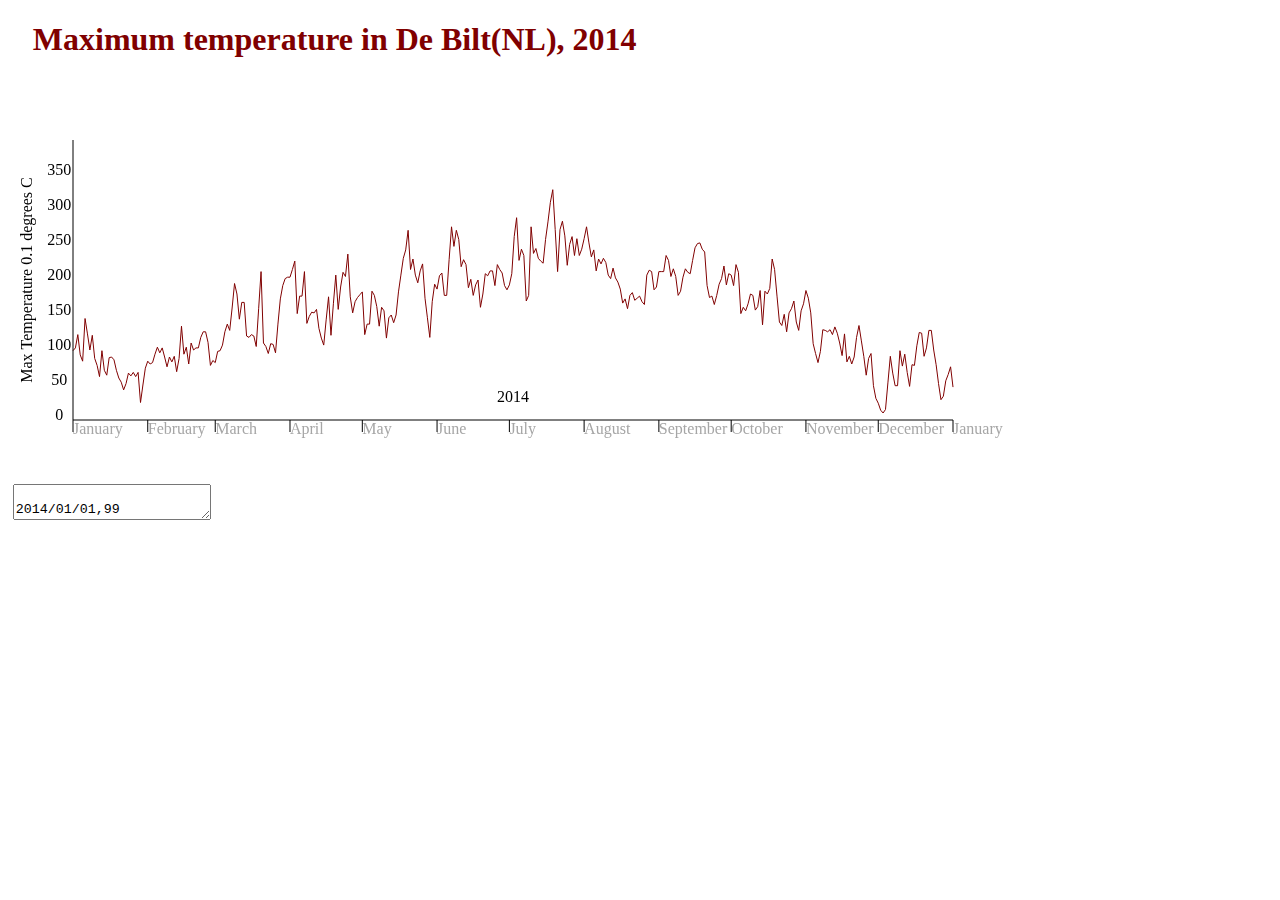
<file: Homework/Week3/index.html>
<!-- by: Anneke ter Schure, 6084087 -->

<!DOCTYPE html>

<html>
	<head>
		<title>Weather Data</title>
		<link rel="stylesheet" type="text/css" href="css/styles.css">
	</head>
	<body>
        <div id="wrapper">
			<div id="header">
				<h1>Maximum temperature in De Bilt(NL), 2014</h1>
			</div>
            <div>
                <canvas id="MyCanvas" width="1000" height="400"></canvas>
            </div>
            <!-- data: date, maximum temperature in 0.1 degrees celsius-->
            <textarea id="rawdata">
            2014/01/01,99
            2014/01/02,103
            2014/01/03,122
            2014/01/04,93
            2014/01/05,84
            2014/01/06,145
            2014/01/07,123
            2014/01/08,100
            2014/01/09,121
            2014/01/10,88
            2014/01/11,78
            2014/01/12,62
            2014/01/13,99
            2014/01/14,71
            2014/01/15,64
            2014/01/16,89
            2014/01/17,90
            2014/01/18,86
            2014/01/19,71
            2014/01/20,60
            2014/01/21,54
            2014/01/22,43
            2014/01/23,52
            2014/01/24,67
            2014/01/25,63
            2014/01/26,68
            2014/01/27,62
            2014/01/28,68
            2014/01/29,25
            2014/01/30,50
            2014/01/31,74
            2014/02/01,84
            2014/02/02,80
            2014/02/03,82
            2014/02/04,94
            2014/02/05,104
            2014/02/06,96
            2014/02/07,103
            2014/02/08,90
            2014/02/09,76
            2014/02/10,90
            2014/02/11,83
            2014/02/12,91
            2014/02/13,69
            2014/02/14,88
            2014/02/15,134
            2014/02/16,94
            2014/02/17,104
            2014/02/18,80
            2014/02/19,110
            2014/02/20,100
            2014/02/21,103
            2014/02/22,103
            2014/02/23,118
            2014/02/24,126
            2014/02/25,126
            2014/02/26,111
            2014/02/27,78
            2014/02/28,85
            2014/03/01,82
            2014/03/02,98
            2014/03/03,99
            2014/03/04,107
            2014/03/05,126
            2014/03/06,137
            2014/03/07,128
            2014/03/08,160
            2014/03/09,195
            2014/03/10,180
            2014/03/11,144
            2014/03/12,168
            2014/03/13,168
            2014/03/14,120
            2014/03/15,118
            2014/03/16,122
            2014/03/17,120
            2014/03/18,105
            2014/03/19,159
            2014/03/20,212
            2014/03/21,110
            2014/03/22,105
            2014/03/23,95
            2014/03/24,109
            2014/03/25,108
            2014/03/26,96
            2014/03/27,137
            2014/03/28,173
            2014/03/29,192
            2014/03/30,202
            2014/03/31,204
            2014/04/01,204
            2014/04/02,215
            2014/04/03,227
            2014/04/04,152
            2014/04/05,177
            2014/04/06,177
            2014/04/07,212
            2014/04/08,138
            2014/04/09,148
            2014/04/10,154
            2014/04/11,153
            2014/04/12,158
            2014/04/13,131
            2014/04/14,117
            2014/04/15,107
            2014/04/16,143
            2014/04/17,176
            2014/04/18,121
            2014/04/19,166
            2014/04/20,207
            2014/04/21,158
            2014/04/22,190
            2014/04/23,211
            2014/04/24,205
            2014/04/25,237
            2014/04/26,176
            2014/04/27,153
            2014/04/28,169
            2014/04/29,175
            2014/04/30,179
            2014/05/01,183
            2014/05/02,122
            2014/05/03,137
            2014/05/04,137
            2014/05/05,184
            2014/05/06,178
            2014/05/07,162
            2014/05/08,134
            2014/05/09,161
            2014/05/10,156
            2014/05/11,117
            2014/05/12,146
            2014/05/13,150
            2014/05/14,139
            2014/05/15,150
            2014/05/16,183
            2014/05/17,207
            2014/05/18,231
            2014/05/19,243
            2014/05/20,271
            2014/05/21,215
            2014/05/22,230
            2014/05/23,207
            2014/05/24,196
            2014/05/25,213
            2014/05/26,223
            2014/05/27,174
            2014/05/28,146
            2014/05/29,118
            2014/05/30,169
            2014/05/31,194
            2014/06/01,187
            2014/06/02,206
            2014/06/03,210
            2014/06/04,178
            2014/06/05,178
            2014/06/06,229
            2014/06/07,276
            2014/06/08,248
            2014/06/09,271
            2014/06/10,258
            2014/06/11,219
            2014/06/12,229
            2014/06/13,222
            2014/06/14,189
            2014/06/15,201
            2014/06/16,178
            2014/06/17,193
            2014/06/18,200
            2014/06/19,161
            2014/06/20,180
            2014/06/21,209
            2014/06/22,206
            2014/06/23,213
            2014/06/24,213
            2014/06/25,192
            2014/06/26,222
            2014/06/27,215
            2014/06/28,210
            2014/06/29,192
            2014/06/30,186
            2014/07/01,193
            2014/07/02,209
            2014/07/03,262
            2014/07/04,289
            2014/07/05,228
            2014/07/06,244
            2014/07/07,235
            2014/07/08,170
            2014/07/09,178
            2014/07/10,276
            2014/07/11,238
            2014/07/12,245
            2014/07/13,231
            2014/07/14,227
            2014/07/15,224
            2014/07/16,258
            2014/07/17,283
            2014/07/18,311
            2014/07/19,329
            2014/07/20,272
            2014/07/21,212
            2014/07/22,272
            2014/07/23,284
            2014/07/24,263
            2014/07/25,221
            2014/07/26,251
            2014/07/27,262
            2014/07/28,235
            2014/07/29,259
            2014/07/30,235
            2014/07/31,244
            2014/08/01,259
            2014/08/02,276
            2014/08/03,253
            2014/08/04,233
            2014/08/05,243
            2014/08/06,213
            2014/08/07,230
            2014/08/08,223
            2014/08/09,231
            2014/08/10,225
            2014/08/11,207
            2014/08/12,202
            2014/08/13,217
            2014/08/14,203
            2014/08/15,197
            2014/08/16,187
            2014/08/17,167
            2014/08/18,173
            2014/08/19,159
            2014/08/20,178
            2014/08/21,182
            2014/08/22,171
            2014/08/23,174
            2014/08/24,177
            2014/08/25,169
            2014/08/26,165
            2014/08/27,207
            2014/08/28,214
            2014/08/29,212
            2014/08/30,186
            2014/08/31,190
            2014/09/01,212
            2014/09/02,212
            2014/09/03,212
            2014/09/04,235
            2014/09/05,228
            2014/09/06,205
            2014/09/07,216
            2014/09/08,205
            2014/09/09,178
            2014/09/10,184
            2014/09/11,204
            2014/09/12,216
            2014/09/13,211
            2014/09/14,209
            2014/09/15,228
            2014/09/16,246
            2014/09/17,252
            2014/09/18,253
            2014/09/19,244
            2014/09/20,240
            2014/09/21,192
            2014/09/22,175
            2014/09/23,177
            2014/09/24,165
            2014/09/25,178
            2014/09/26,194
            2014/09/27,202
            2014/09/28,220
            2014/09/29,193
            2014/09/30,209
            2014/10/01,207
            2014/10/02,192
            2014/10/03,222
            2014/10/04,211
            2014/10/05,152
            2014/10/06,161
            2014/10/07,156
            2014/10/08,166
            2014/10/09,180
            2014/10/10,178
            2014/10/11,157
            2014/10/12,162
            2014/10/13,185
            2014/10/14,136
            2014/10/15,184
            2014/10/16,180
            2014/10/17,188
            2014/10/18,230
            2014/10/19,215
            2014/10/20,177
            2014/10/21,140
            2014/10/22,135
            2014/10/23,151
            2014/10/24,126
            2014/10/25,153
            2014/10/26,159
            2014/10/27,170
            2014/10/28,140
            2014/10/29,128
            2014/10/30,156
            2014/10/31,166
            2014/11/01,185
            2014/11/02,174
            2014/11/03,153
            2014/11/04,109
            2014/11/05,95
            2014/11/06,82
            2014/11/07,98
            2014/11/08,129
            2014/11/09,128
            2014/11/10,126
            2014/11/11,129
            2014/11/12,122
            2014/11/13,133
            2014/11/14,124
            2014/11/15,110
            2014/11/16,92
            2014/11/17,123
            2014/11/18,83
            2014/11/19,91
            2014/11/20,80
            2014/11/21,90
            2014/11/22,118
            2014/11/23,135
            2014/11/24,113
            2014/11/25,91
            2014/11/26,64
            2014/11/27,88
            2014/11/28,95
            2014/11/29,49
            2014/11/30,31
            2014/12/01,24
            2014/12/02,14
            2014/12/03,10
            2014/12/04,15
            2014/12/05,53
            2014/12/06,91
            2014/12/07,67
            2014/12/08,49
            2014/12/09,49
            2014/12/10,99
            2014/12/11,77
            2014/12/12,94
            2014/12/13,68
            2014/12/14,48
            2014/12/15,79
            2014/12/16,78
            2014/12/17,106
            2014/12/18,125
            2014/12/19,124
            2014/12/20,91
            2014/12/21,103
            2014/12/22,128
            2014/12/23,128
            2014/12/24,100
            2014/12/25,79
            2014/12/26,52
            2014/12/27,29
            2014/12/28,34
            2014/12/29,56
            2014/12/30,65
            2014/12/31,76
            2015/01/01,47
            </textarea>
        </div>
        <script src="js/scripts.js"></script>
	</body>
</html>
</file>
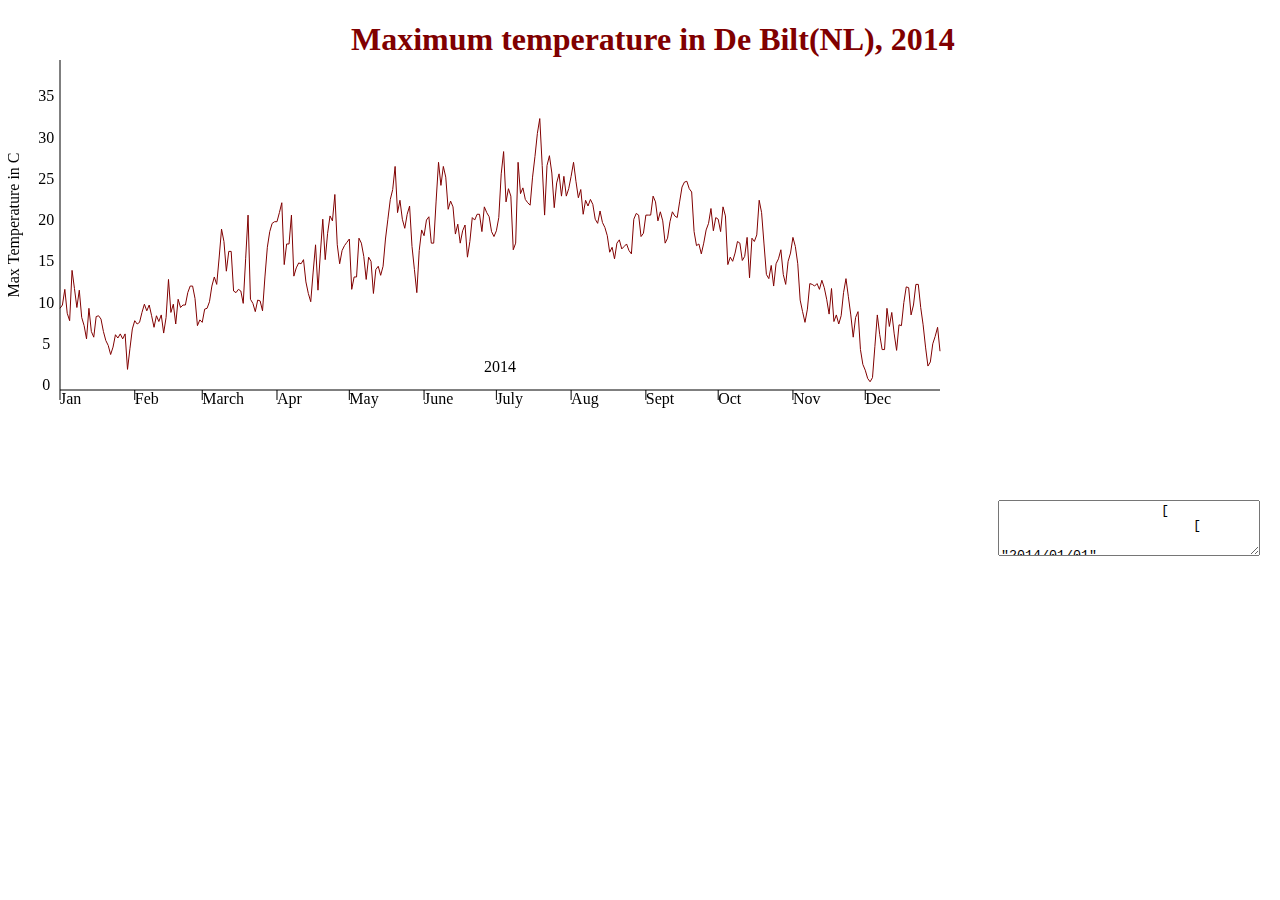
<file: Homework/Week4/index.html>
<!-- by: Anneke ter Schure, 6084087 -->

<!DOCTYPE html>

<html>
	<head>
		<title>Weather Data</title>
		<link rel="stylesheet" type="text/css" href="css/styles.css">
	</head>
	<body>
        <div id="wrapper">
			<div id="header">
				<h1>Maximum temperature in De Bilt(NL), 2014</h1>
			</div>
            <div>
                <canvas id="MyCanvas" width="1000" height="450" style="position: absolute; left: 0; top: 0; z-index: 0;"></canvas>
                <canvas id="GridCanvas" width="1000" height="450" style="position: absolute; left: 0; top: 0; z-index: 1;"></canvas>
            </div>
            <div id="tooltip">
                <span id="data" style="z-index: 2;">Tooltip</span>
            </div>
            <div>
                <!-- data: date, maximum temperature in 0.1 degrees celsius-->
                <textarea id="rawdata">
                    [
                        [
                            "2014/01/01",
                            "99"
                        ],
                        [
                            "2014/01/02",
                            "103"
                        ],
                        [
                            "2014/01/03",
                            "122"
                        ],
                        [
                            "2014/01/04",
                            "93"
                        ],
                        [
                            "2014/01/05",
                            "84"
                        ],
                        [
                            "2014/01/06",
                            "145"
                        ],
                        [
                            "2014/01/07",
                            "123"
                        ],
                        [
                            "2014/01/08",
                            "100"
                        ],
                        [
                            "2014/01/09",
                            "121"
                        ],
                        [
                            "2014/01/10",
                            "88"
                        ],
                        [
                            "2014/01/11",
                            "78"
                        ],
                        [
                            "2014/01/12",
                            "62"
                        ],
                        [
                            "2014/01/13",
                            "99"
                        ],
                        [
                            "2014/01/14",
                            "71"
                        ],
                        [
                            "2014/01/15",
                            "64"
                        ],
                        [
                            "2014/01/16",
                            "89"
                        ],
                        [
                            "2014/01/17",
                            "90"
                        ],
                        [
                            "2014/01/18",
                            "86"
                        ],
                        [
                            "2014/01/19",
                            "71"
                        ],
                        [
                            "2014/01/20",
                            "60"
                        ],
                        [
                            "2014/01/21",
                            "54"
                        ],
                        [
                            "2014/01/22",
                            "43"
                        ],
                        [
                            "2014/01/23",
                            "52"
                        ],
                        [
                            "2014/01/24",
                            "67"
                        ],
                        [
                            "2014/01/25",
                            "63"
                        ],
                        [
                            "2014/01/26",
                            "68"
                        ],
                        [
                            "2014/01/27",
                            "62"
                        ],
                        [
                            "2014/01/28",
                            "68"
                        ],
                        [
                            "2014/01/29",
                            "25"
                        ],
                        [
                            "2014/01/30",
                            "50"
                        ],
                        [
                            "2014/01/31",
                            "74"
                        ],
                        [
                            "2014/02/01",
                            "84"
                        ],
                        [
                            "2014/02/02",
                            "80"
                        ],
                        [
                            "2014/02/03",
                            "82"
                        ],
                        [
                            "2014/02/04",
                            "94"
                        ],
                        [
                            "2014/02/05",
                            "104"
                        ],
                        [
                            "2014/02/06",
                            "96"
                        ],
                        [
                            "2014/02/07",
                            "103"
                        ],
                        [
                            "2014/02/08",
                            "90"
                        ],
                        [
                            "2014/02/09",
                            "76"
                        ],
                        [
                            "2014/02/10",
                            "90"
                        ],
                        [
                            "2014/02/11",
                            "83"
                        ],
                        [
                            "2014/02/12",
                            "91"
                        ],
                        [
                            "2014/02/13",
                            "69"
                        ],
                        [
                            "2014/02/14",
                            "88"
                        ],
                        [
                            "2014/02/15",
                            "134"
                        ],
                        [
                            "2014/02/16",
                            "94"
                        ],
                        [
                            "2014/02/17",
                            "104"
                        ],
                        [
                            "2014/02/18",
                            "80"
                        ],
                        [
                            "2014/02/19",
                            "110"
                        ],
                        [
                            "2014/02/20",
                            "100"
                        ],
                        [
                            "2014/02/21",
                            "103"
                        ],
                        [
                            "2014/02/22",
                            "103"
                        ],
                        [
                            "2014/02/23",
                            "118"
                        ],
                        [
                            "2014/02/24",
                            "126"
                        ],
                        [
                            "2014/02/25",
                            "126"
                        ],
                        [
                            "2014/02/26",
                            "111"
                        ],
                        [
                            "2014/02/27",
                            "78"
                        ],
                        [
                            "2014/02/28",
                            "85"
                        ],
                        [
                            "2014/03/01",
                            "82"
                        ],
                        [
                            "2014/03/02",
                            "98"
                        ],
                        [
                            "2014/03/03",
                            "99"
                        ],
                        [
                            "2014/03/04",
                            "107"
                        ],
                        [
                            "2014/03/05",
                            "126"
                        ],
                        [
                            "2014/03/06",
                            "137"
                        ],
                        [
                            "2014/03/07",
                            "128"
                        ],
                        [
                            "2014/03/08",
                            "160"
                        ],
                        [
                            "2014/03/09",
                            "195"
                        ],
                        [
                            "2014/03/10",
                            "180"
                        ],
                        [
                            "2014/03/11",
                            "144"
                        ],
                        [
                            "2014/03/12",
                            "168"
                        ],
                        [
                            "2014/03/13",
                            "168"
                        ],
                        [
                            "2014/03/14",
                            "120"
                        ],
                        [
                            "2014/03/15",
                            "118"
                        ],
                        [
                            "2014/03/16",
                            "122"
                        ],
                        [
                            "2014/03/17",
                            "120"
                        ],
                        [
                            "2014/03/18",
                            "105"
                        ],
                        [
                            "2014/03/19",
                            "159"
                        ],
                        [
                            "2014/03/20",
                            "212"
                        ],
                        [
                            "2014/03/21",
                            "110"
                        ],
                        [
                            "2014/03/22",
                            "105"
                        ],
                        [
                            "2014/03/23",
                            "95"
                        ],
                        [
                            "2014/03/24",
                            "109"
                        ],
                        [
                            "2014/03/25",
                            "108"
                        ],
                        [
                            "2014/03/26",
                            "96"
                        ],
                        [
                            "2014/03/27",
                            "137"
                        ],
                        [
                            "2014/03/28",
                            "173"
                        ],
                        [
                            "2014/03/29",
                            "192"
                        ],
                        [
                            "2014/03/30",
                            "202"
                        ],
                        [
                            "2014/03/31",
                            "204"
                        ],
                        [
                            "2014/04/01",
                            "204"
                        ],
                        [
                            "2014/04/02",
                            "215"
                        ],
                        [
                            "2014/04/03",
                            "227"
                        ],
                        [
                            "2014/04/04",
                            "152"
                        ],
                        [
                            "2014/04/05",
                            "177"
                        ],
                        [
                            "2014/04/06",
                            "177"
                        ],
                        [
                            "2014/04/07",
                            "212"
                        ],
                        [
                            "2014/04/08",
                            "138"
                        ],
                        [
                            "2014/04/09",
                            "148"
                        ],
                        [
                            "2014/04/10",
                            "154"
                        ],
                        [
                            "2014/04/11",
                            "153"
                        ],
                        [
                            "2014/04/12",
                            "158"
                        ],
                        [
                            "2014/04/13",
                            "131"
                        ],
                        [
                            "2014/04/14",
                            "117"
                        ],
                        [
                            "2014/04/15",
                            "107"
                        ],
                        [
                            "2014/04/16",
                            "143"
                        ],
                        [
                            "2014/04/17",
                            "176"
                        ],
                        [
                            "2014/04/18",
                            "121"
                        ],
                        [
                            "2014/04/19",
                            "166"
                        ],
                        [
                            "2014/04/20",
                            "207"
                        ],
                        [
                            "2014/04/21",
                            "158"
                        ],
                        [
                            "2014/04/22",
                            "190"
                        ],
                        [
                            "2014/04/23",
                            "211"
                        ],
                        [
                            "2014/04/24",
                            "205"
                        ],
                        [
                            "2014/04/25",
                            "237"
                        ],
                        [
                            "2014/04/26",
                            "176"
                        ],
                        [
                            "2014/04/27",
                            "153"
                        ],
                        [
                            "2014/04/28",
                            "169"
                        ],
                        [
                            "2014/04/29",
                            "175"
                        ],
                        [
                            "2014/04/30",
                            "179"
                        ],
                        [
                            "2014/05/01",
                            "183"
                        ],
                        [
                            "2014/05/02",
                            "122"
                        ],
                        [
                            "2014/05/03",
                            "137"
                        ],
                        [
                            "2014/05/04",
                            "137"
                        ],
                        [
                            "2014/05/05",
                            "184"
                        ],
                        [
                            "2014/05/06",
                            "178"
                        ],
                        [
                            "2014/05/07",
                            "162"
                        ],
                        [
                            "2014/05/08",
                            "134"
                        ],
                        [
                            "2014/05/09",
                            "161"
                        ],
                        [
                            "2014/05/10",
                            "156"
                        ],
                        [
                            "2014/05/11",
                            "117"
                        ],
                        [
                            "2014/05/12",
                            "146"
                        ],
                        [
                            "2014/05/13",
                            "150"
                        ],
                        [
                            "2014/05/14",
                            "139"
                        ],
                        [
                            "2014/05/15",
                            "150"
                        ],
                        [
                            "2014/05/16",
                            "183"
                        ],
                        [
                            "2014/05/17",
                            "207"
                        ],
                        [
                            "2014/05/18",
                            "231"
                        ],
                        [
                            "2014/05/19",
                            "243"
                        ],
                        [
                            "2014/05/20",
                            "271"
                        ],
                        [
                            "2014/05/21",
                            "215"
                        ],
                        [
                            "2014/05/22",
                            "230"
                        ],
                        [
                            "2014/05/23",
                            "207"
                        ],
                        [
                            "2014/05/24",
                            "196"
                        ],
                        [
                            "2014/05/25",
                            "213"
                        ],
                        [
                            "2014/05/26",
                            "223"
                        ],
                        [
                            "2014/05/27",
                            "174"
                        ],
                        [
                            "2014/05/28",
                            "146"
                        ],
                        [
                            "2014/05/29",
                            "118"
                        ],
                        [
                            "2014/05/30",
                            "169"
                        ],
                        [
                            "2014/05/31",
                            "194"
                        ],
                        [
                            "2014/06/01",
                            "187"
                        ],
                        [
                            "2014/06/02",
                            "206"
                        ],
                        [
                            "2014/06/03",
                            "210"
                        ],
                        [
                            "2014/06/04",
                            "178"
                        ],
                        [
                            "2014/06/05",
                            "178"
                        ],
                        [
                            "2014/06/06",
                            "229"
                        ],
                        [
                            "2014/06/07",
                            "276"
                        ],
                        [
                            "2014/06/08",
                            "248"
                        ],
                        [
                            "2014/06/09",
                            "271"
                        ],
                        [
                            "2014/06/10",
                            "258"
                        ],
                        [
                            "2014/06/11",
                            "219"
                        ],
                        [
                            "2014/06/12",
                            "229"
                        ],
                        [
                            "2014/06/13",
                            "222"
                        ],
                        [
                            "2014/06/14",
                            "189"
                        ],
                        [
                            "2014/06/15",
                            "201"
                        ],
                        [
                            "2014/06/16",
                            "178"
                        ],
                        [
                            "2014/06/17",
                            "193"
                        ],
                        [
                            "2014/06/18",
                            "200"
                        ],
                        [
                            "2014/06/19",
                            "161"
                        ],
                        [
                            "2014/06/20",
                            "180"
                        ],
                        [
                            "2014/06/21",
                            "209"
                        ],
                        [
                            "2014/06/22",
                            "206"
                        ],
                        [
                            "2014/06/23",
                            "213"
                        ],
                        [
                            "2014/06/24",
                            "213"
                        ],
                        [
                            "2014/06/25",
                            "192"
                        ],
                        [
                            "2014/06/26",
                            "222"
                        ],
                        [
                            "2014/06/27",
                            "215"
                        ],
                        [
                            "2014/06/28",
                            "210"
                        ],
                        [
                            "2014/06/29",
                            "192"
                        ],
                        [
                            "2014/06/30",
                            "186"
                        ],
                        [
                            "2014/07/01",
                            "193"
                        ],
                        [
                            "2014/07/02",
                            "209"
                        ],
                        [
                            "2014/07/03",
                            "262"
                        ],
                        [
                            "2014/07/04",
                            "289"
                        ],
                        [
                            "2014/07/05",
                            "228"
                        ],
                        [
                            "2014/07/06",
                            "244"
                        ],
                        [
                            "2014/07/07",
                            "235"
                        ],
                        [
                            "2014/07/08",
                            "170"
                        ],
                        [
                            "2014/07/09",
                            "178"
                        ],
                        [
                            "2014/07/10",
                            "276"
                        ],
                        [
                            "2014/07/11",
                            "238"
                        ],
                        [
                            "2014/07/12",
                            "245"
                        ],
                        [
                            "2014/07/13",
                            "231"
                        ],
                        [
                            "2014/07/14",
                            "227"
                        ],
                        [
                            "2014/07/15",
                            "224"
                        ],
                        [
                            "2014/07/16",
                            "258"
                        ],
                        [
                            "2014/07/17",
                            "283"
                        ],
                        [
                            "2014/07/18",
                            "311"
                        ],
                        [
                            "2014/07/19",
                            "329"
                        ],
                        [
                            "2014/07/20",
                            "272"
                        ],
                        [
                            "2014/07/21",
                            "212"
                        ],
                        [
                            "2014/07/22",
                            "272"
                        ],
                        [
                            "2014/07/23",
                            "284"
                        ],
                        [
                            "2014/07/24",
                            "263"
                        ],
                        [
                            "2014/07/25",
                            "221"
                        ],
                        [
                            "2014/07/26",
                            "251"
                        ],
                        [
                            "2014/07/27",
                            "262"
                        ],
                        [
                            "2014/07/28",
                            "235"
                        ],
                        [
                            "2014/07/29",
                            "259"
                        ],
                        [
                            "2014/07/30",
                            "235"
                        ],
                        [
                            "2014/07/31",
                            "244"
                        ],
                        [
                            "2014/08/01",
                            "259"
                        ],
                        [
                            "2014/08/02",
                            "276"
                        ],
                        [
                            "2014/08/03",
                            "253"
                        ],
                        [
                            "2014/08/04",
                            "233"
                        ],
                        [
                            "2014/08/05",
                            "243"
                        ],
                        [
                            "2014/08/06",
                            "213"
                        ],
                        [
                            "2014/08/07",
                            "230"
                        ],
                        [
                            "2014/08/08",
                            "223"
                        ],
                        [
                            "2014/08/09",
                            "231"
                        ],
                        [
                            "2014/08/10",
                            "225"
                        ],
                        [
                            "2014/08/11",
                            "207"
                        ],
                        [
                            "2014/08/12",
                            "202"
                        ],
                        [
                            "2014/08/13",
                            "217"
                        ],
                        [
                            "2014/08/14",
                            "203"
                        ],
                        [
                            "2014/08/15",
                            "197"
                        ],
                        [
                            "2014/08/16",
                            "187"
                        ],
                        [
                            "2014/08/17",
                            "167"
                        ],
                        [
                            "2014/08/18",
                            "173"
                        ],
                        [
                            "2014/08/19",
                            "159"
                        ],
                        [
                            "2014/08/20",
                            "178"
                        ],
                        [
                            "2014/08/21",
                            "182"
                        ],
                        [
                            "2014/08/22",
                            "171"
                        ],
                        [
                            "2014/08/23",
                            "174"
                        ],
                        [
                            "2014/08/24",
                            "177"
                        ],
                        [
                            "2014/08/25",
                            "169"
                        ],
                        [
                            "2014/08/26",
                            "165"
                        ],
                        [
                            "2014/08/27",
                            "207"
                        ],
                        [
                            "2014/08/28",
                            "214"
                        ],
                        [
                            "2014/08/29",
                            "212"
                        ],
                        [
                            "2014/08/30",
                            "186"
                        ],
                        [
                            "2014/08/31",
                            "190"
                        ],
                        [
                            "2014/09/01",
                            "212"
                        ],
                        [
                            "2014/09/02",
                            "212"
                        ],
                        [
                            "2014/09/03",
                            "212"
                        ],
                        [
                            "2014/09/04",
                            "235"
                        ],
                        [
                            "2014/09/05",
                            "228"
                        ],
                        [
                            "2014/09/06",
                            "205"
                        ],
                        [
                            "2014/09/07",
                            "216"
                        ],
                        [
                            "2014/09/08",
                            "205"
                        ],
                        [
                            "2014/09/09",
                            "178"
                        ],
                        [
                            "2014/09/10",
                            "184"
                        ],
                        [
                            "2014/09/11",
                            "204"
                        ],
                        [
                            "2014/09/12",
                            "216"
                        ],
                        [
                            "2014/09/13",
                            "211"
                        ],
                        [
                            "2014/09/14",
                            "209"
                        ],
                        [
                            "2014/09/15",
                            "228"
                        ],
                        [
                            "2014/09/16",
                            "246"
                        ],
                        [
                            "2014/09/17",
                            "252"
                        ],
                        [
                            "2014/09/18",
                            "253"
                        ],
                        [
                            "2014/09/19",
                            "244"
                        ],
                        [
                            "2014/09/20",
                            "240"
                        ],
                        [
                            "2014/09/21",
                            "192"
                        ],
                        [
                            "2014/09/22",
                            "175"
                        ],
                        [
                            "2014/09/23",
                            "177"
                        ],
                        [
                            "2014/09/24",
                            "165"
                        ],
                        [
                            "2014/09/25",
                            "178"
                        ],
                        [
                            "2014/09/26",
                            "194"
                        ],
                        [
                            "2014/09/27",
                            "202"
                        ],
                        [
                            "2014/09/28",
                            "220"
                        ],
                        [
                            "2014/09/29",
                            "193"
                        ],
                        [
                            "2014/09/30",
                            "209"
                        ],
                        [
                            "2014/10/01",
                            "207"
                        ],
                        [
                            "2014/10/02",
                            "192"
                        ],
                        [
                            "2014/10/03",
                            "222"
                        ],
                        [
                            "2014/10/04",
                            "211"
                        ],
                        [
                            "2014/10/05",
                            "152"
                        ],
                        [
                            "2014/10/06",
                            "161"
                        ],
                        [
                            "2014/10/07",
                            "156"
                        ],
                        [
                            "2014/10/08",
                            "166"
                        ],
                        [
                            "2014/10/09",
                            "180"
                        ],
                        [
                            "2014/10/10",
                            "178"
                        ],
                        [
                            "2014/10/11",
                            "157"
                        ],
                        [
                            "2014/10/12",
                            "162"
                        ],
                        [
                            "2014/10/13",
                            "185"
                        ],
                        [
                            "2014/10/14",
                            "136"
                        ],
                        [
                            "2014/10/15",
                            "184"
                        ],
                        [
                            "2014/10/16",
                            "180"
                        ],
                        [
                            "2014/10/17",
                            "188"
                        ],
                        [
                            "2014/10/18",
                            "230"
                        ],
                        [
                            "2014/10/19",
                            "215"
                        ],
                        [
                            "2014/10/20",
                            "177"
                        ],
                        [
                            "2014/10/21",
                            "140"
                        ],
                        [
                            "2014/10/22",
                            "135"
                        ],
                        [
                            "2014/10/23",
                            "151"
                        ],
                        [
                            "2014/10/24",
                            "126"
                        ],
                        [
                            "2014/10/25",
                            "153"
                        ],
                        [
                            "2014/10/26",
                            "159"
                        ],
                        [
                            "2014/10/27",
                            "170"
                        ],
                        [
                            "2014/10/28",
                            "140"
                        ],
                        [
                            "2014/10/29",
                            "128"
                        ],
                        [
                            "2014/10/30",
                            "156"
                        ],
                        [
                            "2014/10/31",
                            "166"
                        ],
                        [
                            "2014/11/01",
                            "185"
                        ],
                        [
                            "2014/11/02",
                            "174"
                        ],
                        [
                            "2014/11/03",
                            "153"
                        ],
                        [
                            "2014/11/04",
                            "109"
                        ],
                        [
                            "2014/11/05",
                            "95"
                        ],
                        [
                            "2014/11/06",
                            "82"
                        ],
                        [
                            "2014/11/07",
                            "98"
                        ],
                        [
                            "2014/11/08",
                            "129"
                        ],
                        [
                            "2014/11/09",
                            "128"
                        ],
                        [
                            "2014/11/10",
                            "126"
                        ],
                        [
                            "2014/11/11",
                            "129"
                        ],
                        [
                            "2014/11/12",
                            "122"
                        ],
                        [
                            "2014/11/13",
                            "133"
                        ],
                        [
                            "2014/11/14",
                            "124"
                        ],
                        [
                            "2014/11/15",
                            "110"
                        ],
                        [
                            "2014/11/16",
                            "92"
                        ],
                        [
                            "2014/11/17",
                            "123"
                        ],
                        [
                            "2014/11/18",
                            "83"
                        ],
                        [
                            "2014/11/19",
                            "91"
                        ],
                        [
                            "2014/11/20",
                            "80"
                        ],
                        [
                            "2014/11/21",
                            "90"
                        ],
                        [
                            "2014/11/22",
                            "118"
                        ],
                        [
                            "2014/11/23",
                            "135"
                        ],
                        [
                            "2014/11/24",
                            "113"
                        ],
                        [
                            "2014/11/25",
                            "91"
                        ],
                        [
                            "2014/11/26",
                            "64"
                        ],
                        [
                            "2014/11/27",
                            "88"
                        ],
                        [
                            "2014/11/28",
                            "95"
                        ],
                        [
                            "2014/11/29",
                            "49"
                        ],
                        [
                            "2014/11/30",
                            "31"
                        ],
                        [
                            "2014/12/01",
                            "24"
                        ],
                        [
                            "2014/12/02",
                            "14"
                        ],
                        [
                            "2014/12/03",
                            "10"
                        ],
                        [
                            "2014/12/04",
                            "15"
                        ],
                        [
                            "2014/12/05",
                            "53"
                        ],
                        [
                            "2014/12/06",
                            "91"
                        ],
                        [
                            "2014/12/07",
                            "67"
                        ],
                        [
                            "2014/12/08",
                            "49"
                        ],
                        [
                            "2014/12/09",
                            "49"
                        ],
                        [
                            "2014/12/10",
                            "99"
                        ],
                        [
                            "2014/12/11",
                            "77"
                        ],
                        [
                            "2014/12/12",
                            "94"
                        ],
                        [
                            "2014/12/13",
                            "68"
                        ],
                        [
                            "2014/12/14",
                            "48"
                        ],
                        [
                            "2014/12/15",
                            "79"
                        ],
                        [
                            "2014/12/16",
                            "78"
                        ],
                        [
                            "2014/12/17",
                            "106"
                        ],
                        [
                            "2014/12/18",
                            "125"
                        ],
                        [
                            "2014/12/19",
                            "124"
                        ],
                        [
                            "2014/12/20",
                            "91"
                        ],
                        [
                            "2014/12/21",
                            "103"
                        ],
                        [
                            "2014/12/22",
                            "128"
                        ],
                        [
                            "2014/12/23",
                            "128"
                        ],
                        [
                            "2014/12/24",
                            "100"
                        ],
                        [
                            "2014/12/25",
                            "79"
                        ],
                        [
                            "2014/12/26",
                            "52"
                        ],
                        [
                            "2014/12/27",
                            "29"
                        ],
                        [
                            "2014/12/28",
                            "34"
                        ],
                        [
                            "2014/12/29",
                            "56"
                        ],
                        [
                            "2014/12/30",
                            "65"
                        ],
                        [
                            "2014/12/31",
                            "76"
                        ],
                        [
                            "2015/01/01",
                            "47"
                        ]
                    ]
                </textarea>
            </div>
        <script src="js/scripts.js"></script>
	</body>
</html>
</file>
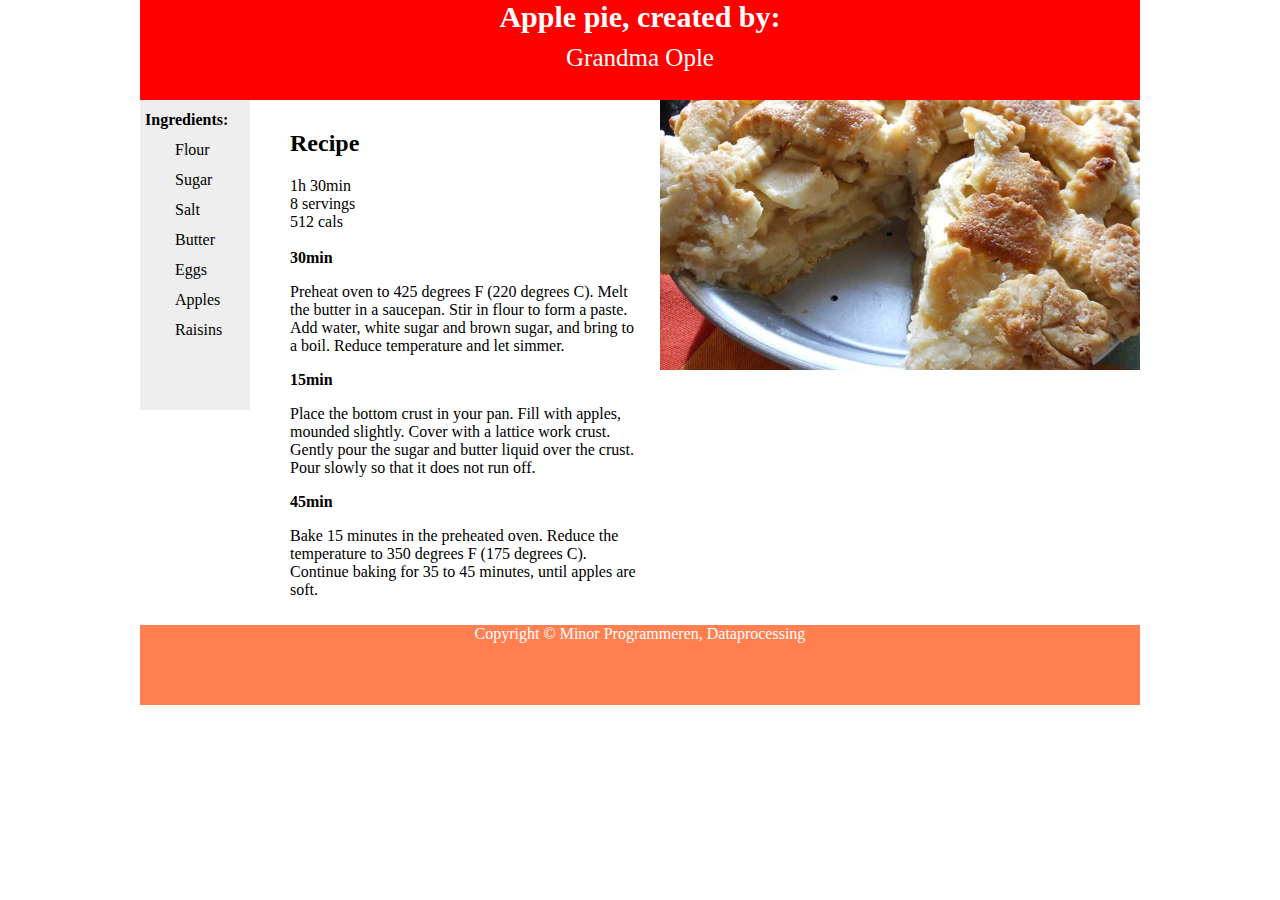
<file: Homework/Week2/javascriptWarmingup/Javascript_warming_up/Javascript_warming_up/index.html>
<!DOCTYPE html>

<html>
	<head>
		<title>Javascript Introduction</title>
		<link rel="stylesheet" type="text/css" href="style/style.css">
	</head>
	<body>
		<div id="wrapper">
			<div id="header">
				<h1>Apple pie, created by:</h1>
				<p>Grandma Ople</p>
			</div>
			<div id="ingredient-list">
				<h1>Ingredients:</h1>
				<ul>
				  <li>Flour</li>
				  <li>Sugar</li>
				  <li>Salt</li>
				  <li>Butter</li>
				  <li>Eggs</li>
				  <li>Apples</li>
				  <li>Raisins</li>
				</ul>
			</div>
			<div id="recipe">
				<h2>Recipe</h2>
				<ul>
					<li>1h 30min</li>
					<li>8 servings</li>
					<li>512 cals</li>
				</ul>
				</br>
				<div class="baking-step">
					<h1>30min</h1>
					<p>
						Preheat oven to 425 degrees F (220 degrees C). Melt the butter in a saucepan. Stir in flour to form a paste. Add water, white sugar and brown sugar, and bring to a boil. Reduce temperature and let simmer.
					</p>
				</div>
				<div class="baking-step">
					<h1>15min</h1>
					<p>
						Place the bottom crust in your pan. Fill with apples, mounded slightly. Cover with a lattice work crust. Gently pour the sugar and butter liquid over the crust. Pour slowly so that it does not run off.
					</p>
				</div>
				<div class="baking-step">
					<h1>45min</h1>
					<p>
						Bake 15 minutes in the preheated oven. Reduce the temperature to 350 degrees F (175 degrees C). Continue baking for 35 to 45 minutes, until apples are soft.
					</p>
				</div>
			</div>
			<div class="pie">
				<img class="pie" src="images/pie.jpg" alt="Apple Pie by Grandma Ople" title="Apple Pie by Grandma Ople" itemprop="image">
			</div>
			<div id="footer">
				Copyright &#169 Minor Programmeren, Dataprocessing
			</div>
		</div>
		<script src="js/script.js"></script>
	</body>
</html>
</file>
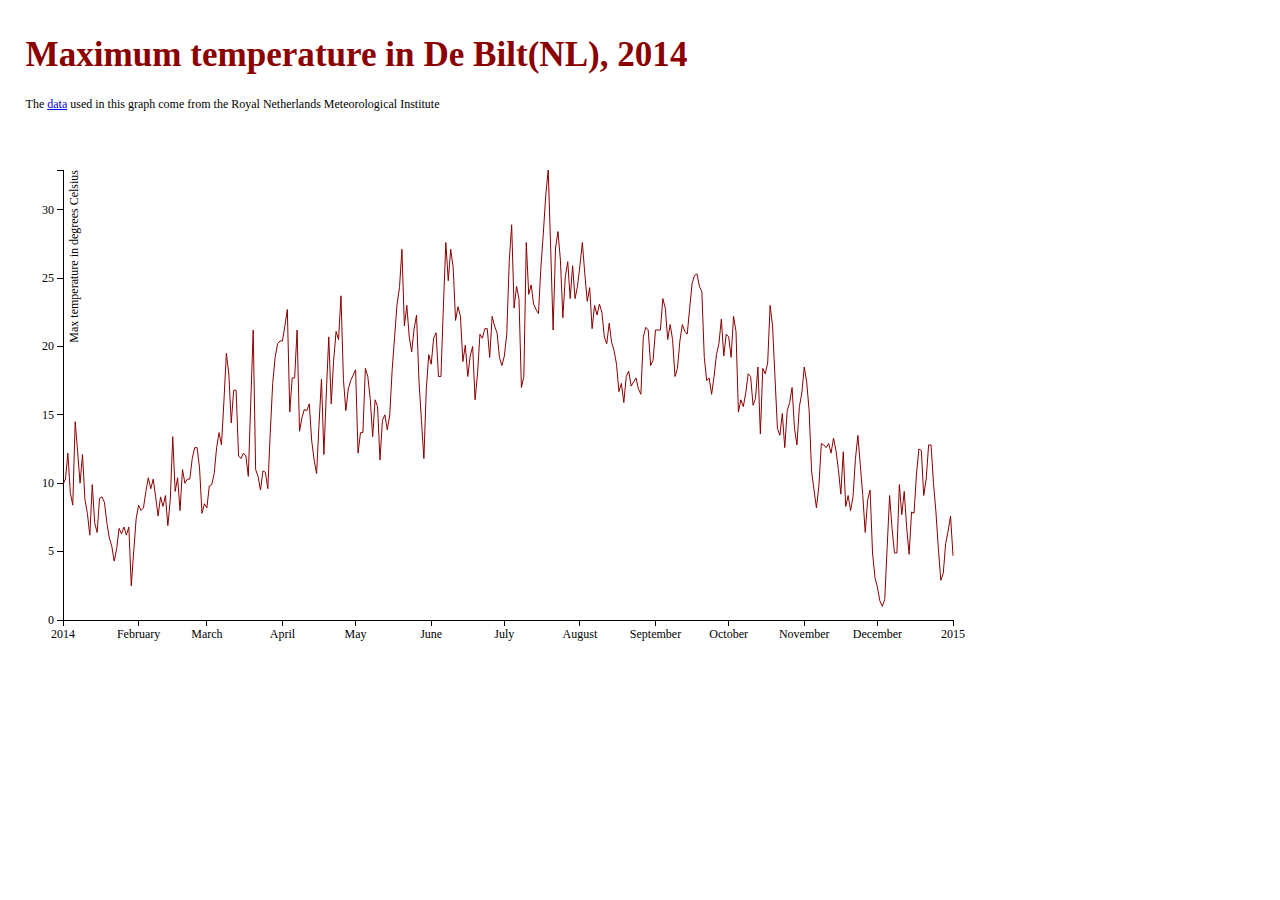
<file: Homework/Week6/d3line/d3line.html>
<!-- by: Anneke ter Schure, 6084087 -->

<!DOCTYPE html>

<html>
	<head>
		<title>Weather Data</title>
		<link rel="stylesheet" type="text/css" href="d3line.css">
	</head>
	<body>
        <script src="d3/d3.js" charset="utf-8"></script>
        <div id="wrapper">
			<div id="header">
				<h3>Maximum temperature in De Bilt(NL), 2014</h3>
			</div>
            <div>
                <script src="d3line.js"></script>
            </div>
            <div id=footer>
                <p>The <a href="http://projects.knmi.nl/klimatologie/daggegevens/selectie.cgi">data<a> used in this graph come from the Royal Netherlands Meteorological Institute</p>
            </div>
        </div>
	</body>
</html>
</file>
<file: Homework/Week3/css/styles.css>
/**
 * styles.css
 * by: Anneke ter Schure, 6084087
 * Global CSS.
 */

.container
{
    /* center contents */
    margin-left: auto;
    margin-right: auto;
    text-align: center;
}

body {
  width:100%;
  height:100%;
  margin:1%;
}

h1 {
    color:#800000;
    margin-left:20px;
}

textarea {
    width:15%;
    height:auto;
    margin:auto;
}
</file>
<file: Homework/Week4/css/styles.css>
/**
 * styles.css
 * by: Anneke ter Schure, 6084087
 * Global CSS.
 */

.container
{
    /* center contents */
    margin-left: auto;
    margin-right: auto;
    text-align: center;
}

#tooltip {
    color:#ffffff;
    position: absolute;
    z-index: 2;
    background-color: #800000;
    visibility: hidden;
}

body {
  width:100%;
  height:100%;
  margin:1%;
}

h1 {
    color:#800000;
    /* center contents */
    margin-left: auto;
    margin-right: auto;
    text-align: center;
}

textarea {
    position: fixed;
    top: 500px;
    right: 20px;
    width:20%;
    height:50px;
}
</file>
<file: Homework/Week6/d3line/d3line.css>
/**
 * styles.css
 * by: Anneke ter Schure, 6084087
 * Global CSS.
 */

 #wrapper {
     margin: inherit;
     align-content: left;
 }

.axis path,
.axis line {
  fill: none;
  stroke: #000;
  shape-rendering: crispEdges;
}

.line {
    fill: none;
    stroke: darkred;
}

.overlay {
    fill: none;
    stroke: none;
    pointer-events: all;
}

.focusLine {
    fill: none;
    stroke: gray;
    stroke-width: 0.5px;
}

.focusCircle {
    fill: none;
    stroke: #000;
}

.tooltip {
    stroke:#FFF;
    stroke-width:3.6;
    opacity:0.7;
}

body {
    font:12px serif;
    width:100%;
    height:100%;
    margin:1%;
}

#header {
    background-color: white;
    color: darkred;
    text-align: left;
    font-size: 30px;
    font-family: Trebuchet MS;
    min-width: 80%;
    height: 50px;
}

#footer {
    clear: both;
    background-color:white;
    position: bottom;
    text-align: left;
    font-size: 12px;
    font-family: Trebuchet MS;
    bottom: 0;
    min-width: 80%;
    height: 40px;
}
</file>
<file: Homework/Week2/javascriptWarmingup/Javascript_warming_up/Javascript_warming_up/style/style.css>
/*
CSS reset
*/

html, body, div, h1, form, fieldset, input, textarea, li, ul, hr, select {
    margin: 0;
    padding: 0;
    border: 0;
    outline: 0;
    font-size: 100%;
    vertical-align: baseline;
    background: transparent;
}

li {
    list-style-type: none;
}

/*
wrapper around html body
*/

#wrapper {
    width: 1000px;
    margin: auto;
}

/*
header
*/

#header {
    background-color: #FF0000;
    color: white;
    text-align: center;
    font-size: 30px;
    font-family: Trebuchet MS;
    height: 100px;
}

#header p {
    margin: 10px;
    font-size: 25px;
}

/*
side bar
*/

#ingredient-list {
    line-height: 30px;
    background-color: #eee;
    height: 300px;
    width: 100px;
    float: left;
    padding: 5px;
}

#ingredient-list li {
    padding-left: 30px;
}

/*
content
*/

#recipe {
    position: relative;
    width: 350px;
    min-width: 350px;
    float: left;
    padding: 10px;
    padding-left: 40px;
}

.pie {
    position: relative;
    float: right;
    background-color: red;
    max-width: 480px;
}

.pie img {
    position: absolute;
    display: block;
    top: 0px;
    right: 0px;
}

/*
footer
*/

#footer {
    background-color: #FF7F50;
    color: white;
    clear: both;
    text-align: center;
    position: relative;
    bottom: 0;
    min-width: 100%;
    height: 80px;
}
</file>
